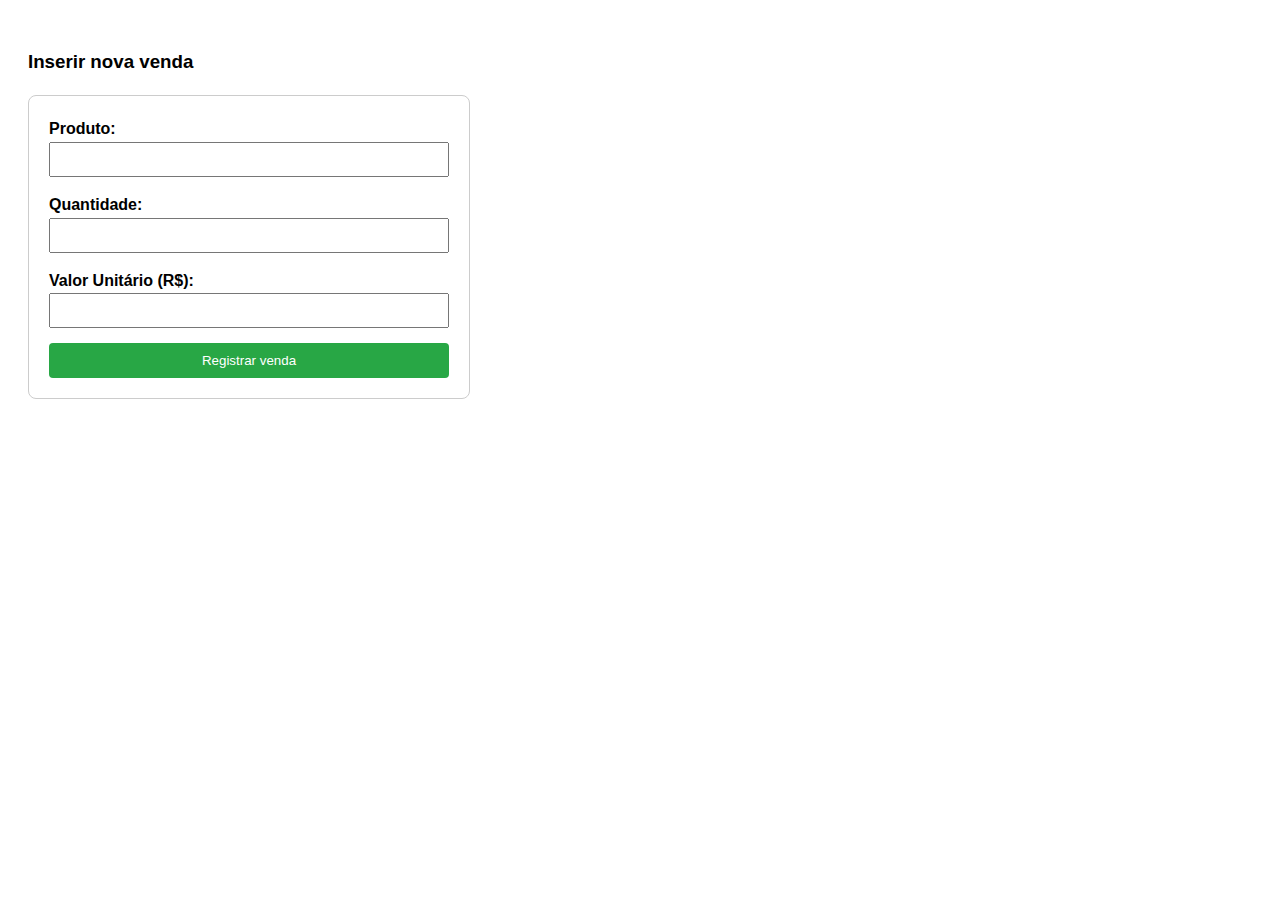
<file: templates/nova_venda.html>
<!DOCTYPE html>
<html lang="pt-br">
<head>
    <meta charset="UTF-8">
    <title>Cadastro de vendas</title>
    <style>
        body { font-family: sans-serif; padding: 20px; line-height: 1.6; }
        form { max-width: 400px; border: 1px solid #ccc; padding: 20px; border-radius: 8px; }
        div { margin-bottom: 15px; }
        label { display: block; font-weight: bold; }
        input { width: 100%; padding: 8px; box-sizing: border-box; }
        button { background: #28a745; color: white; border: none; padding: 10px 15px; cursor: pointer; width: 100%; border-radius: 4px; }
        button:hover { background: #218838; }
    </style>
</head>
<body>

    <h3>Inserir nova venda</h3>

    <form action="/processar_venda" method="POST">
        <div>
            <label for="produto">Produto:</label>
            <input type="text" id="produto" name="produto" required>
        </div>

        <div>
            <label for="quantidade">Quantidade:</label>
            <input type="number" id="quantidade" name="quantidade" min="1" required>
        </div>

        <div>
            <label for="valor">Valor Unitário (R$):</label>
            <input type="number" id="valor" name="valor" step="0.01" min="0" required>
        </div>

        <button type="submit">Registrar venda</button>
    </form>

</body>
</html>
</file>
